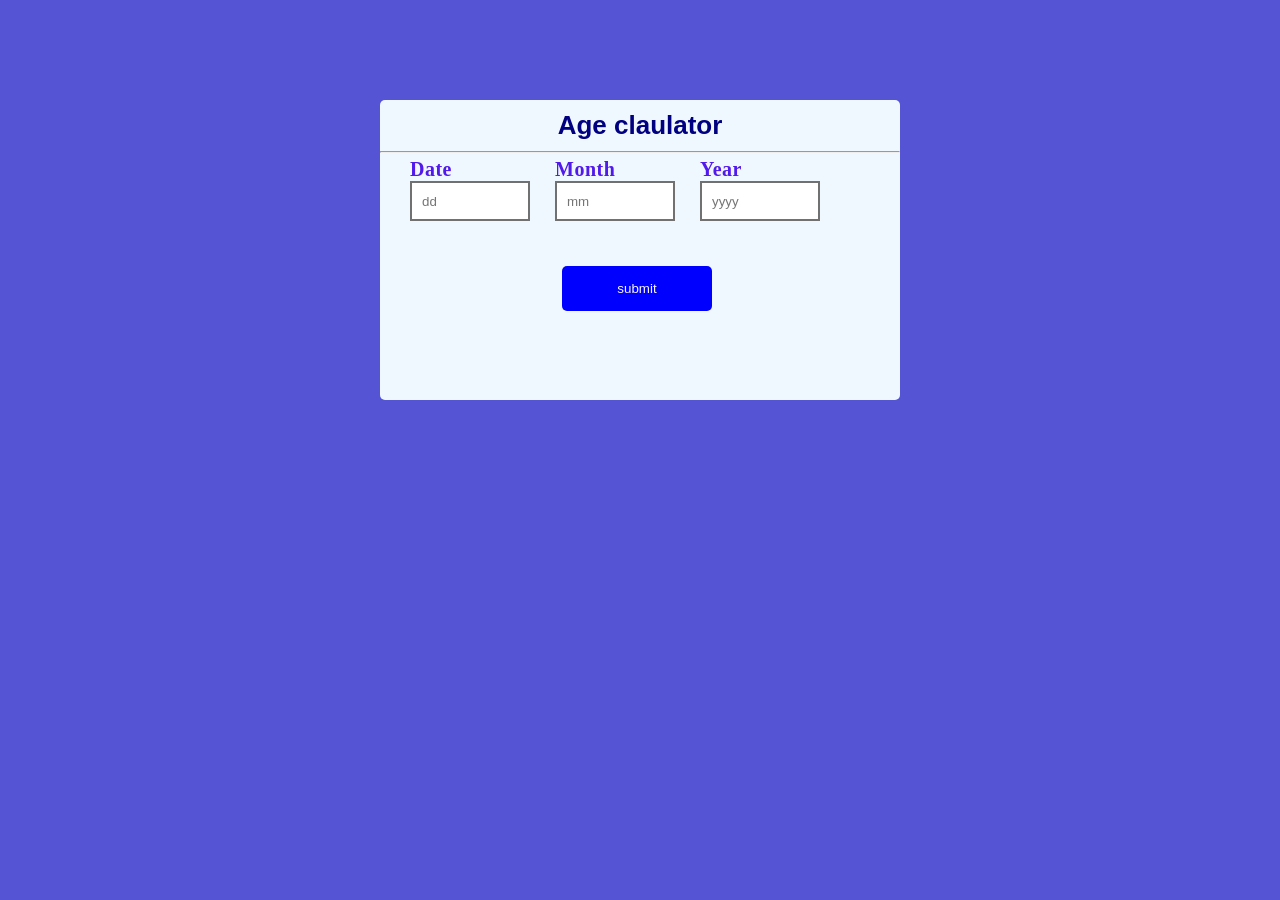
<file: webminiprojects/agecalculator/index.html>
<!DOCTYPE html>
<html lang="en">
<head>
    <meta charset="UTF-8">
    <meta name="viewport" content="width=device-width, initial-scale=1.0">
    <title>Document</title>
    <link rel="stylesheet" href="stylee.css">
</head>
<body>
    <div class="container">
        <form action="">
            <div class="base">
            <h1>
Age claulator
            </h1>
            <hr>
        </div>
        <div class="block">
            <p class="title">Date</p>
            <input type="text" id="date" name="date" maxlength="2" minlength="1" placeholder="dd" required>
        </div>
        <div class="block">
            <p class="title">Month</p>
            <input type="text" id="month" name="month" maxlength="2" minlength="2" placeholder="mm" required>
        </div>
        <div class="block">
            <p class="title">Year</p>
            <input type="text" id="year" name="year" maxlength="4" minlength="4" placeholder="yyyy" required>
        </div>
        <div class="base">
            <input type="button" name="submit" value="submit" onclick="age()">

        </div>
        <div id="age" class="age">
                    
        </div>
                </form>
               
    </div>
   
    <script>
        function age() {
          var d1 = document.getElementById("date").value;
          var m1 = document.getElementById("month").value;
          var y1 = document.getElementById("year").value;
      
          var date = new Date();
          var d2 = date.getDate();
          var m2 = date.getMonth() + 1; // Adding 1 because months are zero-based in JavaScript
          var y2 = date.getFullYear();
          var month = [31, 28, 31, 30, 31, 30, 31, 31, 30, 31, 30, 31];
      
          if (d1 > d2) {
            d2 = d2 + month[m2 - 1];
            m2 = m2 - 1;
          }
      
          if (m1 > m2) {
            m2 = m2 + 12;
            y2 = y2 - 1;
          }
      
          var d = d2 - d1;
          var m = m2 - m1;
          var y = y2 - y1;
      
          document.getElementById("age").innerHTML =
            "Your age is " + y + " years " + m + " months " + d + " days";
        }
      </script>
      
</body>
</html>
</file>
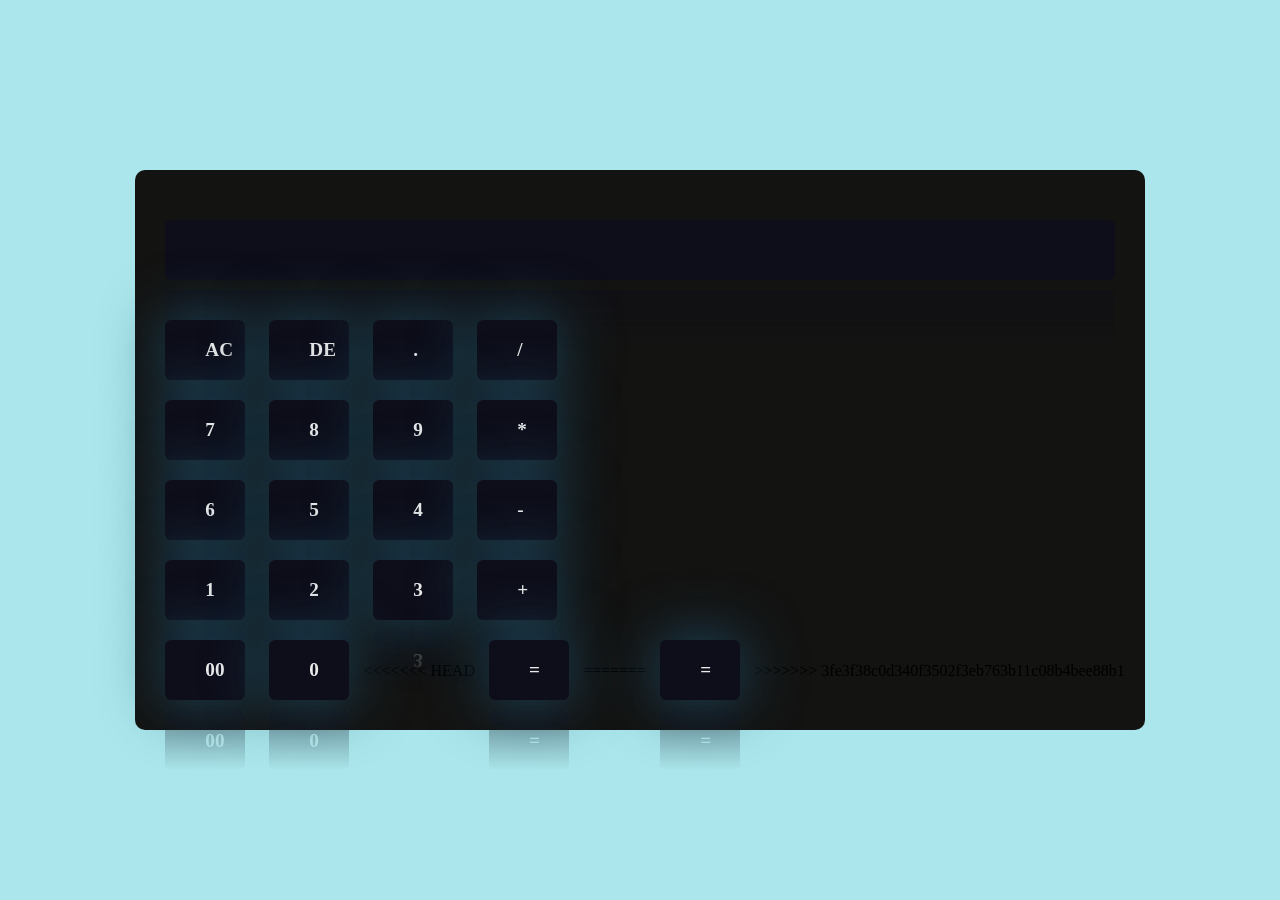
<file: webminiprojects/calculator/index.html>
<!DOCTYPE html>
<html lang="en">
<head>
    <meta charset="UTF-8">
    <meta name="viewport" content="width=device-width, initial-scale=1.0">
    <title>Document</title>
    <link rel="stylesheet" href="stylee.css">
</head>
<body>
    <div class="container">
        <div class="calculator">
            <form action="">
                <div class="dispaly">
                    <input type="text" name="dispaly">
                 
                </div>
                <div>
                    <input type="button"  value="AC"onclick="dispaly.value =''">
                   <input type="button" value="DE" onclick="dispaly.value =dispaly.value.toString().slice(0,-1)">
                    <input type="button" value="." onclick="dispaly.value +='.'">
                    <input type="button" value="/" onclick="dispaly.value +='/'">
                </div>





                <div>
                    <input type="button" value="7" onclick="dispaly.value +='7'">
                   <input type="button" value="8" onclick="dispaly.value +='8'">
                    <input type="button" value="9" onclick="dispaly.value +='9'">
                    <input type="button" value="*" onclick="dispaly.value +='*'">
                </div>

                <div>
                    <input type="button" value="6"  onclick="dispaly.value +='6'">
                   <input type="button" value="5"  onclick="dispaly.value +='5'">
                    <input type="button" value="4"  onclick="dispaly.value +='4'">
                    <input type="button" value="-"onclick="dispaly.value +='-'">
                </div>

                <div>
                    <input type="button" value="1" onclick="dispaly.value +='1'">
                   <input type="button" value="2" onclick="dispaly.value +='2'">
                    <input type="button" value="3" onclick="dispaly.value +='3'">
                    <input type="button" value="+" onclick="dispaly.value +='+'">
                </div>

                <div>
                    <input type="button" value="00" onclick="dispaly.value +='00'">
                   <input type="button" value="0"  onclick="dispaly.value +='0'">
               
<<<<<<< HEAD
                    <input type="button" value="=" onclick="dispaly.value =  eval(dispaly.value)">
=======
                    <input type="button" value="=" onclick="onclick="dispaly.value =  eval(dispaly.value)">
>>>>>>> 3fe3f38c0d340f3502f3eb763b11c08b4bee88b1
              

                </div>



                
            </form>

        </div>

    </div>
</body>
</html>
</file>
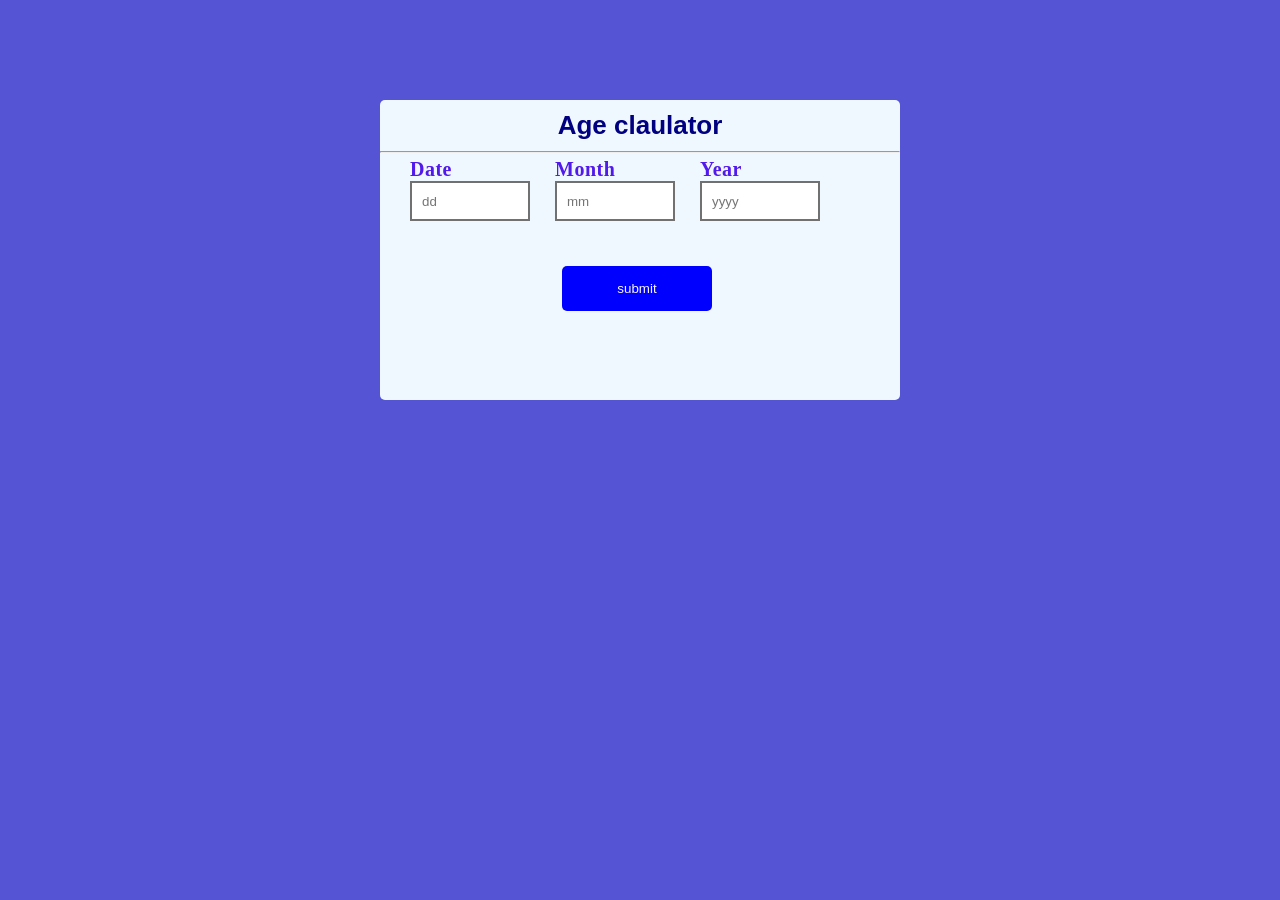
<file: webminiprojects/KNOW AGE/index.html>
<!DOCTYPE html>
<html lang="en">
<head>
    <meta charset="UTF-8">
    <meta name="viewport" content="width=device-width, initial-scale=1.0">
    <title>Document</title>
    <link rel="stylesheet" href="stylee.css">
</head>
<body>
    <div class="container">
        <form action="">
            <div class="base">
            <h1>
Age claulator
            </h1>
            <hr>
        </div>
        <div class="block">
            <p class="title">Date</p>
            <input type="text" id="date" name="date" maxlength="2" minlength="1" placeholder="dd" required>
        </div>
        <div class="block">
            <p class="title">Month</p>
            <input type="text" id="month" name="month" maxlength="2" minlength="2" placeholder="mm" required>
        </div>
        <div class="block">
            <p class="title">Year</p>
            <input type="text" id="year" name="year" maxlength="4" minlength="4" placeholder="yyyy" required>
        </div>
        <div class="base">
            <input type="button" name="submit" value="submit" onclick="age()">

        </div>
        <div id="age" class="age">
                    
        </div>
                </form>
               
    </div>
    <script>
        function age(){
            var d1=document.getElementById("date").value;
            var m1=document.getElementById("month").value;
            var y1=document.getElementById("year").value;

            var date=new Date();
            var d2=date.getDate();
            var m2=date.getMonth();
            var y2=date.getFullYear();
            var month=[31,28,31,30,31,30,31,31,30,31,30,31];


        }

        if (d1>d2){
            d2=d2+month[m2-1];
            m2=m2-1;
        }

        if (m1>m2){
            m2=m2+12;
            y2=y2-1;
          
        }

        var d=d2-d1;
        var m=m2-m1;
        var y=y2-y1;
        document.getElementById("age").innerHTML="your age is "+y+'years'+m+'months'+'days';
    </script>
    <script>
        function age() {
          var d1 = document.getElementById("date").value;
          var m1 = document.getElementById("month").value;
          var y1 = document.getElementById("year").value;
      
          var date = new Date();
          var d2 = date.getDate();
          var m2 = date.getMonth() + 1; // Adding 1 because months are zero-based in JavaScript
          var y2 = date.getFullYear();
          var month = [31, 28, 31, 30, 31, 30, 31, 31, 30, 31, 30, 31];
      
          if (d1 > d2) {
            d2 = d2 + month[m2 - 1];
            m2 = m2 - 1;
          }
      
          if (m1 > m2) {
            m2 = m2 + 12;
            y2 = y2 - 1;
          }
      
          var d = d2 - d1;
          var m = m2 - m1;
          var y = y2 - y1;
      
          document.getElementById("age").innerHTML =
            "Your age is " + y + " years " + m + " months " + d + " days";
        }
      </script>
      
</body>
</html>
</file>
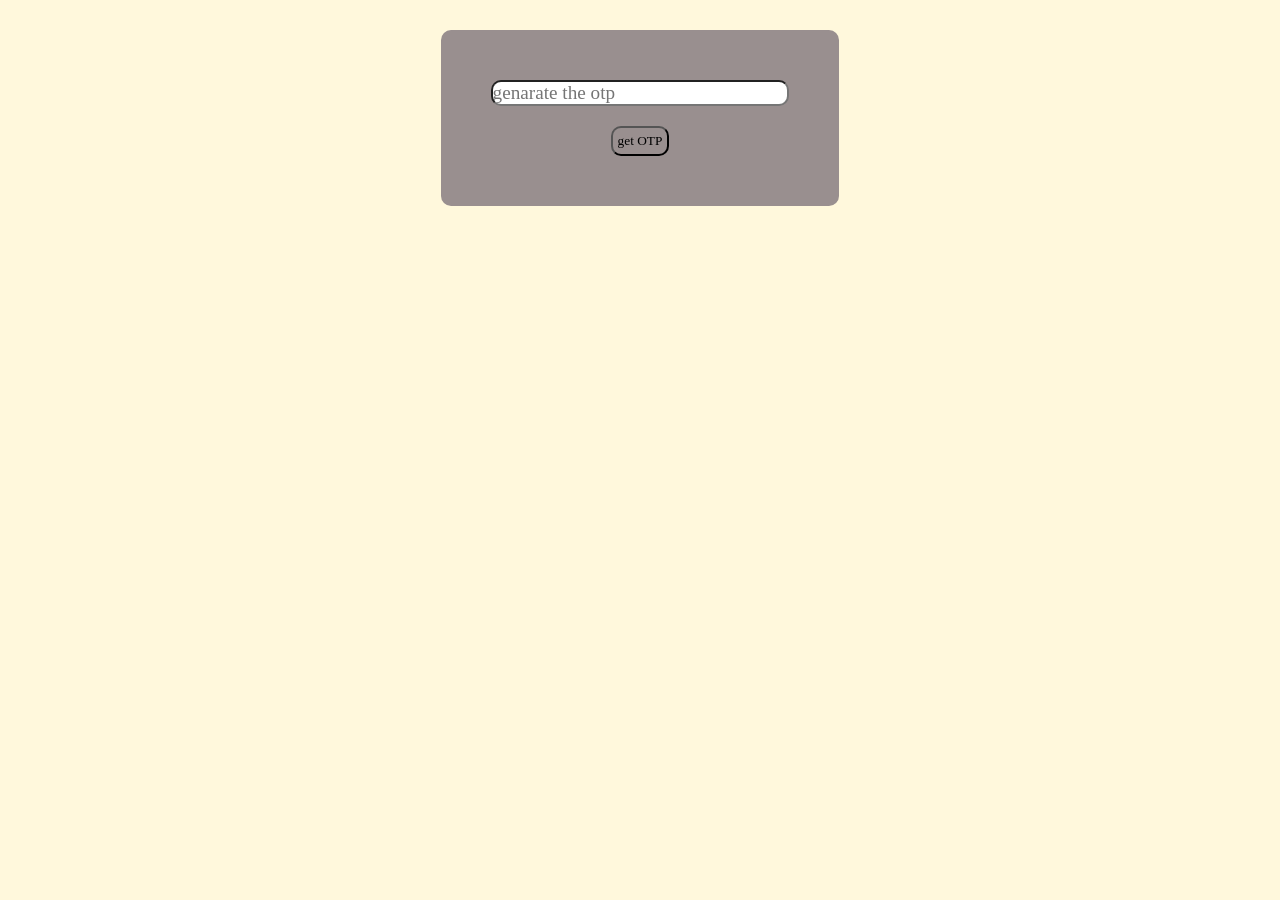
<file: webminiprojects/otpgenarator/index.html>
<!DOCTYPE html>
<html lang="en">
<head>
    <meta charset="UTF-8">
    <meta name="viewport" content="width=device-width, initial-scale=1.0">
    <title>Document</title>
    <link rel="stylesheet" href="stylee.css">
</head>
<body>
    <div class ="containner">
        <div class="input1">
            <input id="input2" type="email" placeholder="genarate the otp" required>
<button id="button">get OTP</button>
        </div>

    </div>
 <script src="script.js"></script>
</body>
</html>
</file>
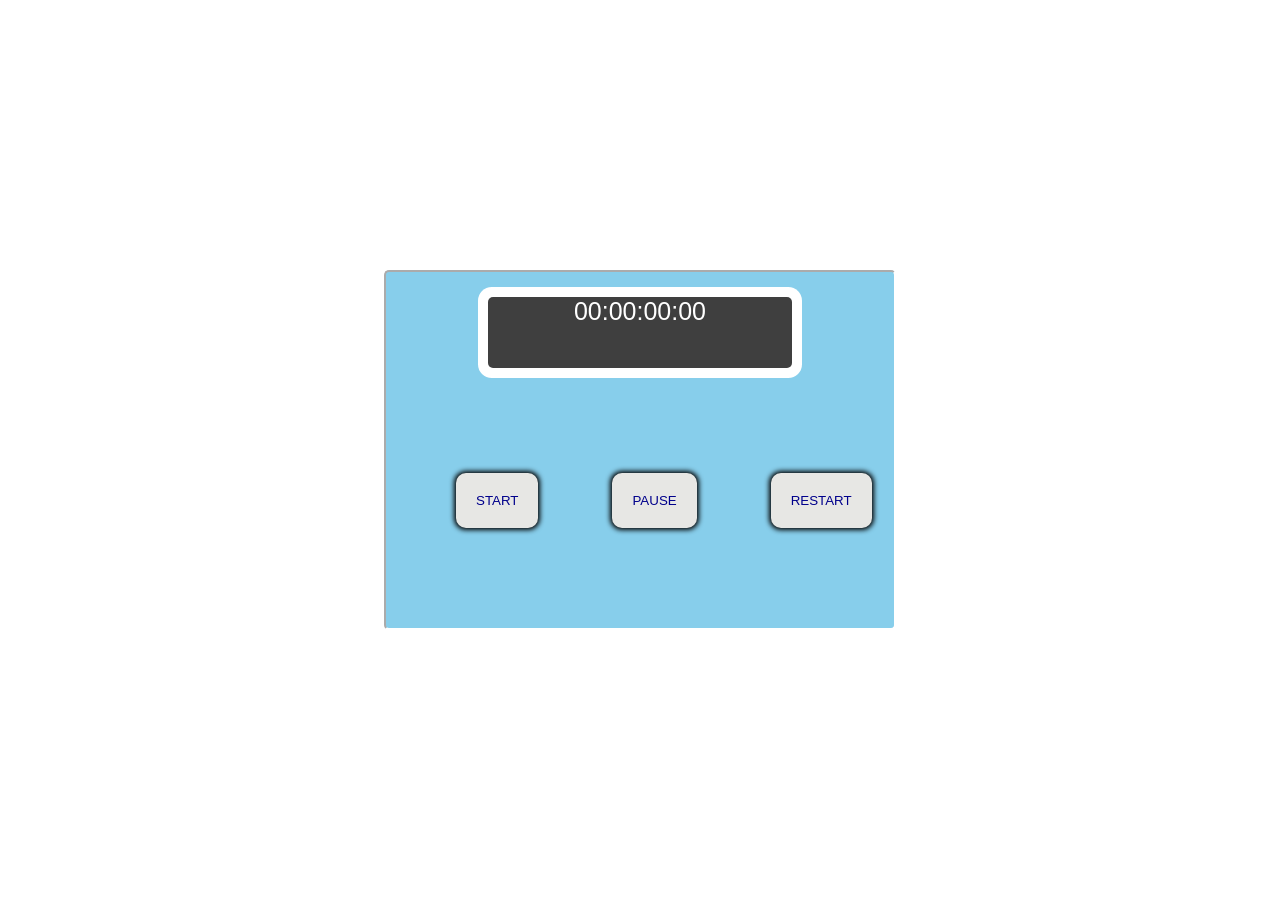
<file: webminiprojects/stopwatch/index.html>
<!DOCTYPE html>
<html lang="en">
<head>
    <meta charset="UTF-8">
    <meta name="viewport" content="width=device-width, initial-scale=1.0">
    <title>Document</title>
    <link rel="stylesheet" href="stylee.css">
</head>
<body>
    <div class="container">
        <div id="timeshow">
      00:00:00:00

        </div>
        <div class="buttons">
            <button id="start">START</button>
            <button id="pause">PAUSE</button>
            <button  id ="restart">RESTART</button>

        </div>

    </div>
    <script src="script.js"></script>
</body>
</html>
</file>
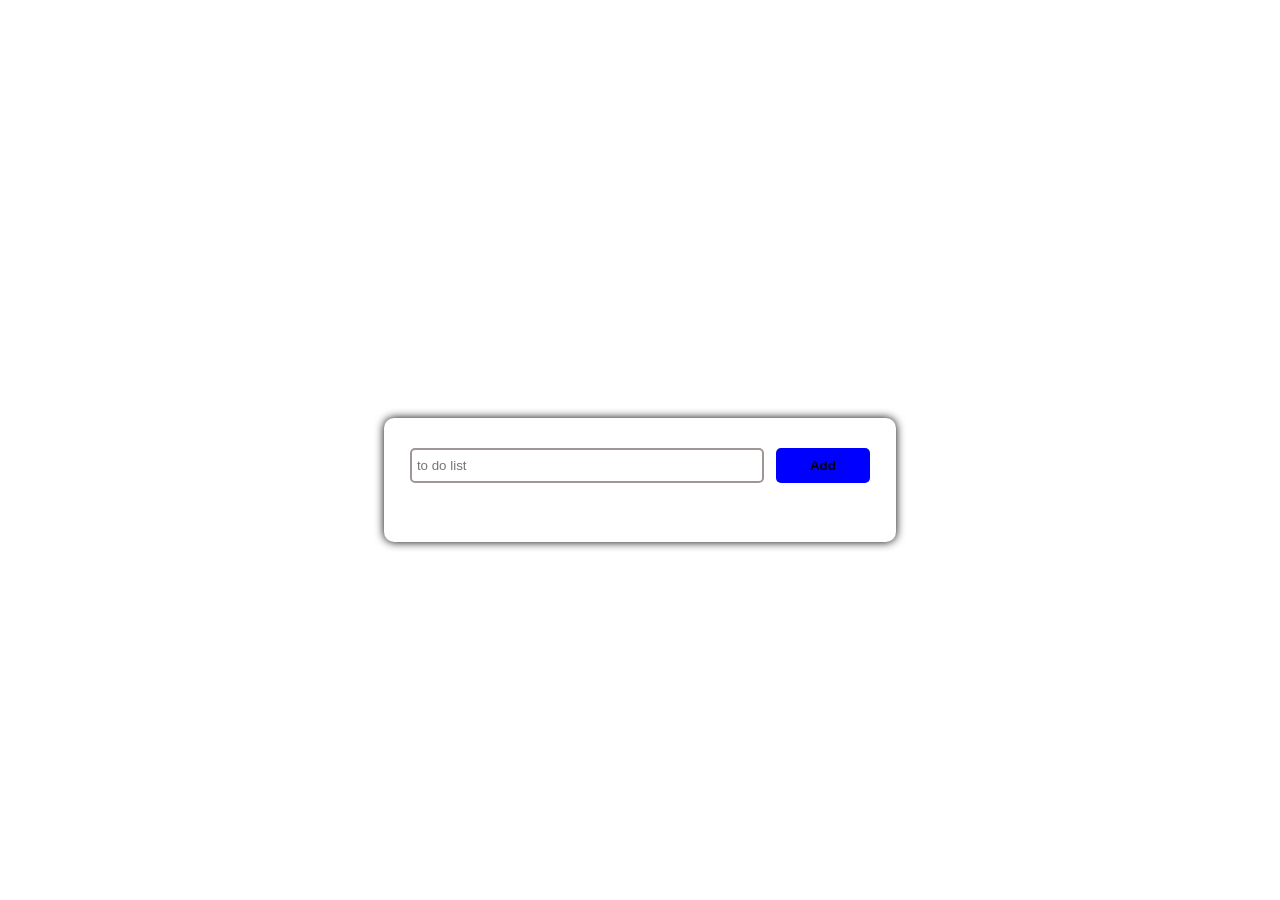
<file: webminiprojects/to-do-list/index.html>
<!DOCTYPE html>
<html lang="en">
<head>
    <meta charset="UTF-8">
    <meta name="viewport" content="width=device-width, initial-scale=1.0">
    <title>Document</title>
    <link rel="stylesheet" href="stylee.css">
</head>
<body>
    <div class="container">
        <div id="newtask">
<input type="text" id="taskinfo" placeholder="to do list">
<button id ="add">Add</button>
        </div>
        <div id ="tasklist"></div>
    </div>
   
<script src="script.js"></script>
</body>
</html>
</file>
<file: webminiprojects/agecalculator/stylee.css>
*{
    padding: 0px;
    margin: 0px;
    box-sizing: border-box;
    font-family: Verdana, Geneva, Tahoma, sans-serif;
}
body{
    background: rgb(84, 84, 212);
    
}
.container{
    width: 520px;
    min-height: 300px;
    border-radius: 5px;
    background-color: aliceblue;
    margin: 100px auto;
    height: auto;
}
.base{
    width: 100%;
    margin: 0px;
    display: block;
    float: none;
    overflow: hidden;
}

.base h1{
    font-size: 26px;
    color: navy;
    padding: 10px;
    text-align: center;
    box-shadow:0px 0px 2px 3px balck;
    margin-top: 0px;
    font-family: Arial, Helvetica, sans-serif;
}
.block{
    width: 135px;
    padding: 5px 20px;
    float:left;
    display: inline-block;
    margin-left: 10px;

}
.title{
    text-align: left;
    font-family: 'Times New Roman', Times, serif;
    font-weight: 600;
    font-size: 20px;
    letter-spacing: 0.5px;
    color: rgb(81, 25, 235);
    word-spacing: 2.7px;
}
input[type=text]{
    width:120px;
    height:40px;
    border: 2px solid rgb(114, 113, 113);
    padding: 10px ;
    margin: auto;
    color: aqua;
    outline: none;


}
input[type=text]:focus{
    background-color: rgb(255, 255, 255);
    border: 2px solid orange;


}
input[type=button]{
    width: 150px;
    margin-left: 35%;
    margin-top: 40px;
    border: none;
    padding: 15px 20px;
    border-radius: 5px;
    color: rgb(247, 245, 250);
    background-color: blue;
    
}
input[type=button]:hover{
    background-color: aqua;
}
.age{
    display: block;
    margin: 10px;
    margin-top: 35px;
    padding-bottom: 20px;
    font-family: 'Segoe UI', Tahoma, Geneva, Verdana, sans-serif;
    font-size: 22px;
    line-height: 1.5 rem;
    word-spacing: 2.7px;
    
}
</file>
<file: webminiprojects/calculator/stylee.css>
*{
    margin:0px;
    padding:0px;
    box-sizing: border-box;
    font-family: 'Times New Roman', Times, serif;
}

.container{
    display: flex;
    justify-content: center;
    align-items: center;
    background-color: rgb(170, 230, 235);
    width: 100%;
    height: 100vh;
}
.calculator{
    background: rgb(19, 19, 18);
    padding: 20px;
    border-radius: 10px;
}
.calculator form input{
    color: white;
    font-size: 20px;
    margin: 10px;
    width: 60px;
    height: 60px;
   
   


}
.calculator form input {
    font-size: 1.2rem;
    padding: 1rem 2.5rem;
    border: none;
    outline: none;
    border-radius: 0.4rem;
    cursor: pointer;
    text-transform: uppercase;
    background-color: rgb(14, 14, 26);
    color: rgb(234, 234, 234);
    font-weight: 700;
    transition: 0.6s;
    box-shadow: 0px 0px 60px #1f4c65;
    -webkit-box-reflect: below 10px linear-gradient(to bottom, rgba(0,0,0,0.0), rgba(0,0,0,0.4));
  }
  
  input:active {
    scale: 0.92;
  }
  
  input:hover {
    background: rgb(2,29,78);
    background: linear-gradient(270deg, rgba(2, 29, 78, 0.681) 0%, rgba(31, 215, 232, 0.873) 60%);
    color: rgb(4, 4, 38);
  }
  form .dispaly{
    display: flex;
    justify-content: flex-end;
    margin:  20px 0px;
    
  }
  form .dispaly input{
    flex: 1;
    text-align: right;
    font-size: 41px;
    box-shadow: none;
  }
</file>
<file: webminiprojects/KNOW AGE/stylee.css>
*{
    padding: 0px;
    margin: 0px;
    box-sizing: border-box;
    font-family: Verdana, Geneva, Tahoma, sans-serif;
}
body{
    background: rgb(84, 84, 212);
    
}
.container{
    width: 520px;
    min-height: 300px;
    border-radius: 5px;
    background-color: aliceblue;
    margin: 100px auto;
    height: auto;
}
.base{
    width: 100%;
    margin: 0px;
    display: block;
    float: none;
    overflow: hidden;
}

.base h1{
    font-size: 26px;
    color: navy;
    padding: 10px;
    text-align: center;
    box-shadow:0px 0px 2px 3px balck;
    margin-top: 0px;
    font-family: Arial, Helvetica, sans-serif;
}
.block{
    width: 135px;
    padding: 5px 20px;
    float:left;
    display: inline-block;
    margin-left: 10px;

}
.title{
    text-align: left;
    font-family: 'Times New Roman', Times, serif;
    font-weight: 600;
    font-size: 20px;
    letter-spacing: 0.5px;
    color: rgb(81, 25, 235);
    word-spacing: 2.7px;
}
input[type=text]{
    width:120px;
    height:40px;
    border: 2px solid rgb(114, 113, 113);
    padding: 10px ;
    margin: auto;
    color: aqua;
    outline: none;


}
input[type=text]:focus{
    background-color: rgb(255, 255, 255);
    border: 2px solid orange;


}
input[type=button]{
    width: 150px;
    margin-left: 35%;
    margin-top: 40px;
    border: none;
    padding: 15px 20px;
    border-radius: 5px;
    color: rgb(247, 245, 250);
    background-color: blue;
    
}
input[type=button]:hover{
    background-color: aqua;
}
.age{
    display: block;
    margin: 10px;
    margin-top: 35px;
    padding-bottom: 20px;
    font-family: 'Segoe UI', Tahoma, Geneva, Verdana, sans-serif;
    font-size: 22px;
    line-height: 1.5 rem;
    word-spacing: 2.7px;
    
}
</file>
<file: webminiprojects/otpgenarator/stylee.css>
*{
    padding: 0px;
    margin: 0px;
    box-sizing: border-box;
    font-family: 'Times New Roman', Times, serif;
}
body{
    background-color: cornsilk;
    display: flex;
    justify-content: center;
    align-items: center;
}
.containner{
    display: flex;
    justify-content: center;
    align-items: center;
    
    text-align: center;
}
.input1{
    padding: 50px ;
    margin-top: 30px;
    border: none;
    background-color: rgb(153, 143, 143);
    border-radius: 10px 10px;

    
}
input{
    font-size: larger;
    border-radius: 10px;
    width: 100%;
    outline: none;
}
button{
    margin-top: 20px;
    padding: 5px;
    background-color: transparent;
    border-radius: 10px;
}
button:hover{
    background-color: blue;
}
</file>
<file: webminiprojects/stopwatch/stylee.css>
*{
    padding: 0px;
    margin: 0px;
    box-sizing: border-box;
}
body{
    display: flex;
    justify-content: center;
    align-items: center;
    height: 100vh;
}
.container{
    background:skyblue;
    width: 40%;
    border: 2px inset white;
    border-radius: 5px;
    height: 40%;
    padding: 60px 0px;
}
#timeshow{
  
    background-color: rgb(63, 63, 63);
    width: 60%;
    height: 30%;
    text-align: center;
    
    left:20%;
 
    position: relative;
    top: -35px;
    color: white;
    font-family: Verdana, Geneva, Tahoma, sans-serif;
    font-size: 25px;
    border-radius: 5px;
    box-shadow: 0px 0px 0px 10px white;

}
.buttons button{
    display:inline;
    justify-content: space-around;
 
   margin: 70px 0px 0px 70px;
   padding: 20px;
   background-color: rgb(231, 231, 228);
   border:none;
   outline: none;
   color: darkblue;
   border-radius: 10px;
   cursor: pointer;
   box-shadow: 0px 0px 5px 2px black;
}
button:hover{
    background-color: crimson;
    border-radius: 30px;
}
</file>
<file: webminiprojects/to-do-list/stylee.css>
*{
    padding: 0px;
    margin: 0px;

    box-sizing: border-box;
    font-family: Arial, Helvetica, sans-serif;
}

body{
    height: 100vh;
    display: flex;
    justify-content: center;
    align-items: center;
    
    background-image:url('https://img.freepik.com/free-vector/blank-square-colorful-abstract-frame_53876-100820.jpg?w=740&t=st=1706140571~exp=1706141171~hmac=89b51e7fc3eee6acd94b1cfd2f807bd8f69810031a9d790447eb44c2d335ec32') ;
background-repeat:no-repeat ;
background-size: cover;

}
.container{
    width: 40%;
    min-width: 350px;
    max-height: 100%;
    background: white;
    box-shadow: 0px 0px 10px black;
    border-radius: 10px;
    position: relative;
top:30px;
}
#newtask{
    position: relative;
    display: flex;
    justify-content: space-around;
    padding: 30px 20px;
}
#taskinfo{
    width: 75%;
    height: 35px;
    border: 2px solid rgb(160, 150, 150);
    border-radius: 5px;
    padding-left: 5px;

}
#add{
    width:20%;
    height: 35px;
    border-radius:5px;
    background: blue;
    cursor: pointer;
    outline: none;
    border: none;
    font-weight: 600;
}
#tasklist{
    margin-bottom: 9px;
    padding:10px 20px;
    display: felx;
    flex-direction: column;
    align-items: center;
    width: 100%;
}
.del {
 /* Red background color */
    color: #df0f0f;
     /* White text color */
    background-color: #df0f0f;
    border-radius: 30px;
    border: none;
    padding: 5px 10px;
    cursor: pointer;
    
    margin-left: 70%; /* Add some spacing between the text and the button */
}

.del i {
    margin-right: 5px; /* Add spacing between the icon and the text */
}


.task {
    margin: 10px;
    padding: 10px;
    border: 1px solid #c2bfbf;
    border-radius:5px ;
    display: flex;
    justify-content: center;
    align-items: center;
    cursor: pointer;
color: rgb(85, 65, 65);
}
</file>
